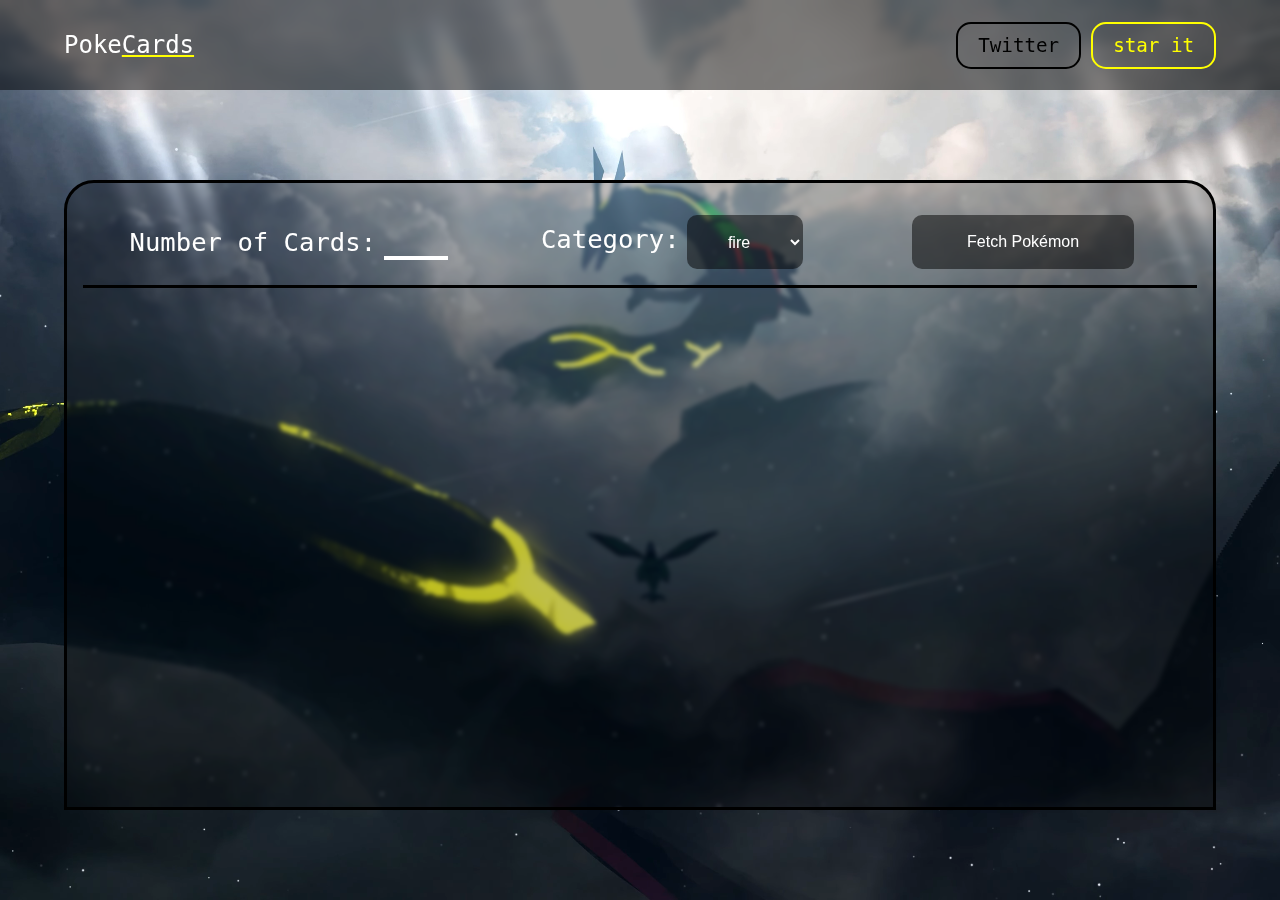
<file: main.html>
<!DOCTYPE html>
<html lang="en">
<head>
    <meta charset="UTF-8">
    <meta name="viewport" content="width=device-width, initial-scale=1.0">
    <title>Document</title>
    <link rel="stylesheet" href="main.css">
</head>
<body>
    <video src="img/pokemon-rayquaza.3840x2160.mp4" autoplay loop muted></video>
    <div class="body-original">
        <nav>
            <div class="nav-left">
                <div class="logo"></div>
                <a href="index.html">Poke<span class="underline">Cards</span></a>
            </div>
            <ul class="nav-right">
                <li class="nav-right-one"><a href="#twitter"><i class="fa-brands fa-x-twitter"></i> Twitter</a></li>
                <li class="nav-right-sec"><a href="#github"><i class="fa-regular fa-star"></i> star it</a></li>
            </ul>
        </nav>
        <main>
            <div class="center">
                <!-- <div class="main-top">
                    <h1>Hey <span class="underline name"> name</span> here are your pokemons</h1><br>
                </div> -->
                <div class="main-bottom">
                    <form id="pokemon-form">
                        <div class="form-grp1">
                            <label for="number-of-cards">Number of Cards:</label>
                            <input type="number" id="number-of-cards" name="number-of-cards" min="1" required>
                        </div>
                        <div class="form-grp2">
                            <label for="category">Category:</label>
                            <select type="text" id="category" name="category" required>
                                <option value="fire">fire</option>
                                <option value="water">water</option>
                                <option value="grass">grass</option>
                                <option value="electric">electric</option>
                                <option value="ground">ground</option>
                                <option value="flying">flying</option>
                                <option value="rock">rock</option>
                                <option value="bug">bug</option>
                                <option value="dark">dark</option>
                                <option value="light">light</option>
                            </select>
                        </div>
                        <button id="fetch-pokemon" type="submit">Fetch Pokémon</button>
                    </form> 
                    <div id="pokemon-cards"></div>
                </div>
            </div>
        </main>
    </div>
    <script src="script.js"></script>
</body>
</html>
</file>
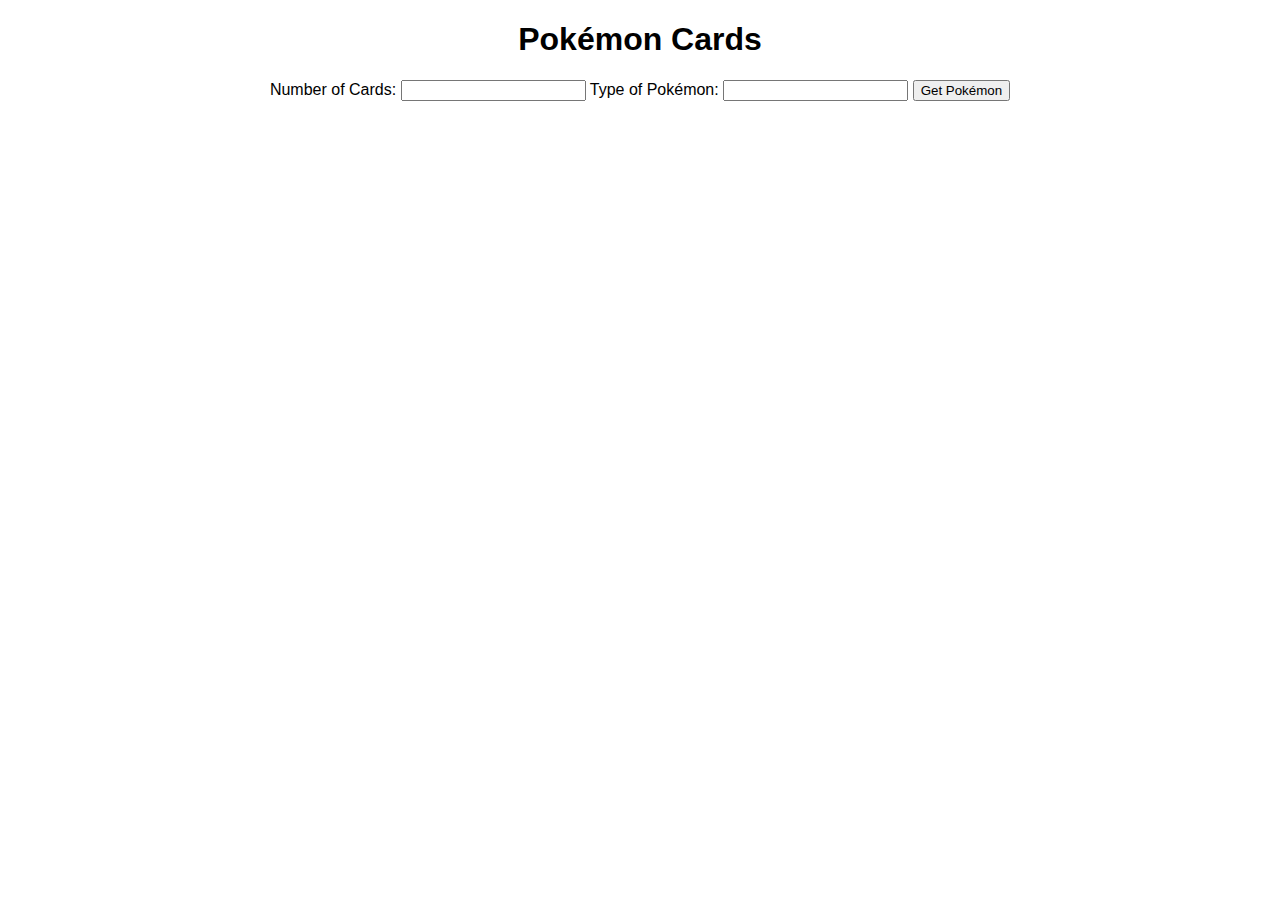
<file: something.html>
<!DOCTYPE html>
<html lang="en">
<head>
    <meta charset="UTF-8">
    <meta name="viewport" content="width=device-width, initial-scale=1.0">
    <title>Pokémon Cards</title>
    <style>
        body {
            font-family: Arial, sans-serif;
            text-align: center;
        }

        form {
            margin-bottom: 20px;
        }

        .pokemon-card {
            display: inline-block;
            border: 1px solid #ccc;
            border-radius: 10px;
            padding: 10px;
            margin: 10px;
            width: 150px;
            text-align: center;
        }

        .pokemon-card img {
            width: 100px;
            height: 100px;
        }
    </style>
</head>
<body>
    <h1>Pokémon Cards</h1>
    <form id="pokemon-form">
        <label for="num-cards">Number of Cards:</label>
        <input type="number" id="num-cards" name="num-cards" min="1" required>
        <label for="pokemon-type">Type of Pokémon:</label>
        <input type="text" id="pokemon-type" name="pokemon-type" required>
        <button type="submit">Get Pokémon</button>
    </form>
    <div id="pokemon-container"></div>
    <script>
        document.getElementById('pokemon-form').addEventListener('submit', async (event) => {
            event.preventDefault();

            const numCards = document.getElementById('num-cards').value;
            const pokemonType = document.getElementById('pokemon-type').value.toLowerCase();
            const pokemonContainer = document.getElementById('pokemon-container');
            pokemonContainer.innerHTML = '';

            try {
                // Fetch Pokémon by type
                const typeResponse = await fetch(`https://pokeapi.co/api/v2/type/${pokemonType}`);
                const typeData = await typeResponse.json();

                // Get a list of Pokémon for the specified type
                const pokemonList = typeData.pokemon.slice(0, numCards);

                // Fetch details for each Pokémon and render the cards
                for (const pokemon of pokemonList) {
                    const pokemonResponse = await fetch(pokemon.pokemon.url);
                    const pokemonData = await pokemonResponse.json();

                    const pokemonCard = document.createElement('div');
                    pokemonCard.classList.add('pokemon-card');
                    pokemonCard.innerHTML = `
                        <h2>${pokemonData.name}</h2>
                        <img src="${pokemonData.sprites.front_default}" alt="${pokemonData.name}">
                        <p>Height: ${pokemonData.height}</p>
                        <p>Weight: ${pokemonData.weight}</p>
                    `;
                    pokemonContainer.appendChild(pokemonCard);
                }
            } catch (error) {
                console.error('Error fetching Pokémon data:', error);
            }
        });
    </script>
</body>
</html>
</file>
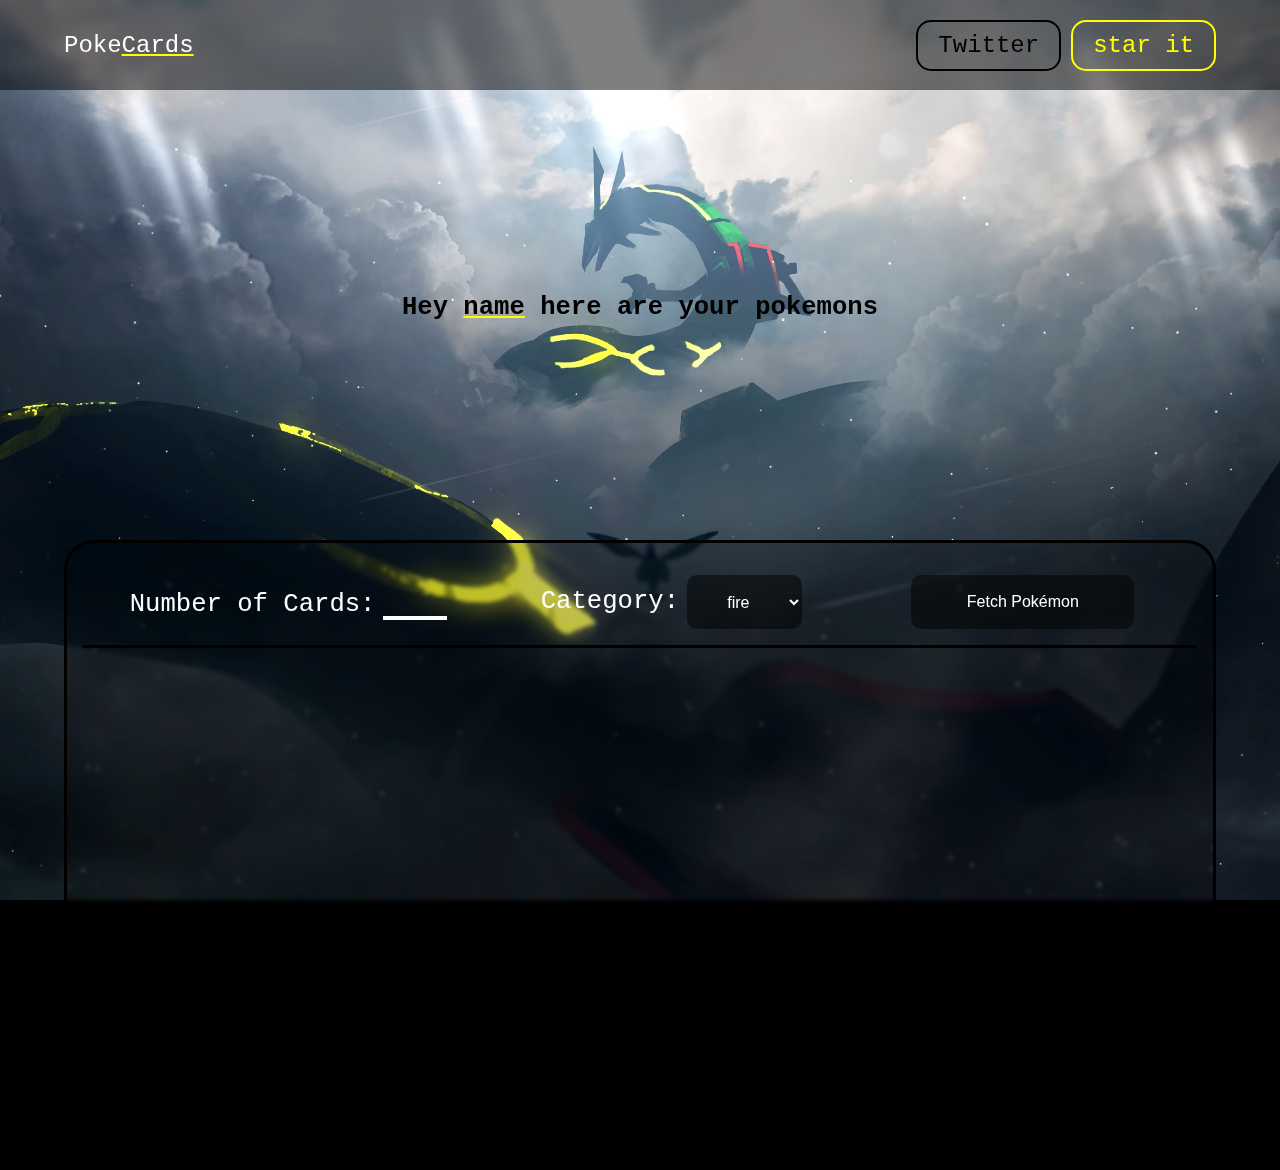
<file: thing.html>
<!DOCTYPE html>
<html lang="en">
<head>
    <meta charset="UTF-8">
    <meta name="viewport" content="width=device-width, initial-scale=1.0">
    <title>Document</title>
    <link rel="stylesheet" href="thing.css">
</head>
<body>
    <video src="img/pokemon-rayquaza.3840x2160.mp4" autoplay loop muted></video>
    <div class="body-original">
        <nav>
            <div class="nav-left">
                <div class="logo"></div>
                <a href="index.html">Poke<span class="underline">Cards</span></a>
            </div>
            <ul class="nav-right">
                <li class="nav-right-one"><a href="#twitter"><i class="fa-brands fa-x-twitter"></i> Twitter</a></li>
                <li class="nav-right-sec"><a href="#github"><i class="fa-regular fa-star"></i> star it</a></li>
            </ul>
        </nav>
        <main>
            <div class="center">
                <div class="main-top">
                    <h1>Hey <span class="underline name"> name</span> here are your pokemons</h1><br>
                </div>
                <div class="main-bottom">
                    <form id="pokemon-form">
                        <div class="form-grp1">
                            <label for="number-of-cards">Number of Cards:</label>
                            <input type="number" id="number-of-cards" name="number-of-cards" min="1" required>
                        </div>
                        <div class="form-grp2">
                            <label for="category">Category:</label>
                            <select type="text" id="category" name="category" required>
                                <option value="fire">fire</option>
                                <option value="water">water</option>
                                <option value="grass">grass</option>
                                <option value="electric">electric</option>
                                <option value="ground">ground</option>
                                <option value="flying">flying</option>
                                <option value="rock">rock</option>
                                <option value="bug">bug</option>
                                <option value="dark">dark</option>
                                <option value="light">light</option>
                            </select>
                        </div>
                        <button id="fetch-pokemon" type="submit">Fetch Pokémon</button>
                    </form> 
                    <div id="pokemon-cards"></div>
                </div>
            </div>
        </main>
    </div>
    <script src="script.js"></script>
</body>
</html>
</file>
<file: main.css>
*{
    margin: 0;
    padding: 0;
    box-sizing: border-box;
}
body{
    background-color: black;
    font-family: monospace;
}
video{
    width: 100%;
    top: 0;
    position: fixed;
    height: 100%;
    z-index: -100;
    object-fit: cover;
}
.bady-original{
    position: fixed;
}
nav{
    display: flex;
    justify-content: space-between;
    align-items: center;
    padding: 0 5%;
    min-height: 10vh;
    background-color: rgba(0, 0, 0, 0.5);
    z-index: 100;
    width: 100%;
    backdrop-filter: blur(5px);
    color: white;
    a{
        color: white;
        text-decoration: none;
    }
    ul{
        display: flex;
        list-style: none;
        li{
            padding: 0 10px;
        }
    }
    a{
        font-size: 1.5rem;
    }
}
.nav-right-one{
    border: 2px solid black;
    border-radius: 15px;
    padding: 10px 20px;
    
    a{
        color: black;
        font-size: 1.2rem;
    }
}
.nav-right-one:hover{
    transition: 0.3s ease-in-out;
    background-color: black;
    a{
        color: white;
        
    }
}


.nav-right-sec{

    border: 2px solid yellow;
    border-radius: 15px;
    padding: 10px 20px;

    margin-left: 10px;
    a{
        color: yellow;
        font-size: 1.2rem;
    }
}
.nav-right-sec:hover{
    transition: 0.3s ease-in-out;
    background-color: yellow;
    a{
        color: black;
        
    }
}
.underline{
    text-decoration: underline;
    text-decoration-color: yellow;
}
main{
    display: flex;
    align-items: center;
    justify-content: center;
    min-height: 90vh;
}
.center{
    height: 100%; 
    width: 100%;  
    /* display: flex; */
    /* flex-direction: column; */
    /* justify-content: center; */
    /* align-items: center; */
    text-align: center;

}
.main-top{
    /* border: 3px solid yellow; */
    height: 50vh;
    display: flex;
    top: 0;
    justify-content: center;
    align-items: center;
    width: 100%;
    flex-direction: column;
    h1{
        color: black;
        width: 40%;
        font-size: 2vw;
        margin: 1rem;
    }
}
label{
    color: white;
    font-size: 2vw;
}
.main-bottom{
    border: 3px solid black;
    margin-left: 5vw;
    margin-right: 5vw;
    /* width: 100%; */
    min-height: 70vh;
    border-top-left-radius: 30px;
    border-top-right-radius: 30px;
    background-color: rgba(0, 0, 0, 0.25);
    backdrop-filter: blur(2px);
    
}
#number-of-cards{
    height: 4vh;
    width: 5vw;
    border: none;
    /* border-radius: 10px; */
    background-color: transparent;
    border-bottom: 4px solid white;
    color: white;
    font-size: 2rem;
    text-align: center;

}
#number-of-cards:focus{
    outline: none;
}
form{
    display: flex;
    justify-content: space-around;
    align-items: center;
    margin: 1rem;
    border-bottom: 3px solid black;
    
}
#category{
    height: 6vh;
    width: 9vw;
    border: none;
    /* border-radius: 10px; */
    /* background-color: transparent; */
    background-color: rgba(0, 0, 0, 0.5);
    border-radius: 10px;
    color: white;
    text-align: center;
    font-size: 1rem;
}
#fetch-pokemon{
    height: 6vh;
    width: 20%;
    border: none;
    margin: 1rem;
    font-size: 1rem;
    border-radius: 10px;
    background-color: rgba(0, 0, 0, 0.5);
    /* border-bottom: 4px solid white; */
    color: white;
}
#fetch-pokemon:hover{
    background-color: black;
    transition: 0.5s ease-in-out;
}
#pokemon-cards{
    display: flex;
    flex-wrap: wrap;
    justify-content: center;
    align-items: center;
    margin: 1rem;
    height: 100%;
}
.center{
    height: 100%;
}

.card{
    width: 13rem;
    height: 17rem;
    background-color: black;
    color: white;
    border: 2px solid white;
    padding: 20px;
    margin: 1vw;
    border-radius: 15px;
    margin-bottom: 20px;
}
.main-top h1 {
    color: #000000;
    font-size: 3rem;
    min-height: 100vw;
    text-shadow: 0 0 10px #ffcc00, 0 0 20px #ffcc00, 0 0 30px #ffcc00;
    animation: glowAnimation 1.5s ease-in-out infinite alternate;
}

@keyframes glowAnimation {
    from {
        text-shadow: 0 0 10px #ffcc00, 0 0 20px #ffcc00, 0 0 30px #ffcc00;
    }
    to {
        text-shadow: 0 0 20px #ffcc00, 0 0 30px #ffcc00, 0 0 40px #ffcc00;
    }
}
</file>
<file: thing.css>
*{
    margin: 0;
    padding: 0;
    box-sizing: border-box;
}
body{
    background-color: black;
    font-family: monospace;
}
video{
    width: 100%;
    top: 0;
    position: fixed;
    height: 100%;
    z-index: -100;
    object-fit: cover;
}
.bady-original{
    position: fixed;
}
nav{
    display: flex;
    justify-content: space-between;
    align-items: center;
    padding: 0 5%;
    min-height: 10vh;
    background-color: rgba(0, 0, 0, 0.5);
    z-index: 100;
    width: 100%;
    backdrop-filter: blur(5px);
    color: white;
    a{
        color: white;
        text-decoration: none;
    }
    ul{
        display: flex;
        list-style: none;
        li{
            padding: 0 10px;
        }
    }
    a{
        font-size: 1.5rem;
    }
}
.nav-right-one{
    border: 2px solid black;
    border-radius: 15px;
    padding: 10px 20px;
    a{
        color: black;
    }
}
.nav-right-one:hover{
    background-color: black;
    a{
        color: white;
    }
}
.nav-right-sec{
    border: 2px solid yellow;
    border-radius: 15px;
    padding: 10px 20px;
    margin-left: 10px;
    a{
        color: yellow;
    }
}
.underline{
    text-decoration: underline;
    text-decoration-color: yellow;
}
main{
    display: flex;
    align-items: center;
    justify-content: center;
    min-height: 90vh;
}
.center{
    height: 100%; 
    width: 100%;  
    /* display: flex; */
    /* flex-direction: column; */
    /* justify-content: center; */
    /* align-items: center; */
    text-align: center;

}
.main-top{
    /* border: 3px solid yellow; */
    height: 50vh;
    display: flex;
    top: 0;
    justify-content: center;
    align-items: center;
    width: 100%;
    flex-direction: column;
    h1{
        color: black;
        width: 40%;
        font-size: 2vw;
        margin: 1rem;
    }
}
label{
    color: white;
    font-size: 2vw;
}
.main-bottom{
    border: 3px solid black;
    margin-left: 5vw;
    margin-right: 5vw;
    /* width: 100%; */
    min-height: 70vh;
    border-top-left-radius: 30px;
    border-top-right-radius: 30px;
    background-color: rgba(0, 0, 0, 0.25);
    backdrop-filter: blur(2px);
    
}
#number-of-cards{
    height: 4vh;
    width: 5vw;
    border: none;
    /* border-radius: 10px; */
    background-color: transparent;
    border-bottom: 4px solid white;
    color: white;
    font-size: 2rem;
    text-align: center;

}
#number-of-cards:focus{
    outline: none;
}
form{
    display: flex;
    justify-content: space-around;
    align-items: center;
    margin: 1rem;
    border-bottom: 3px solid black;
    
}
#category{
    height: 6vh;
    width: 9vw;
    border: none;
    /* border-radius: 10px; */
    /* background-color: transparent; */
    background-color: rgba(0, 0, 0, 0.5);
    border-radius: 10px;
    color: white;
    text-align: center;
    font-size: 1rem;
}
#fetch-pokemon{
    height: 6vh;
    width: 20%;
    border: none;
    margin: 1rem;
    font-size: 1rem;
    border-radius: 10px;
    background-color: rgba(0, 0, 0, 0.5);
    /* border-bottom: 4px solid white; */
    color: white;
}
#fetch-pokemon:hover{
    background-color: black;
    transition: 0.5s ease-in-out;
}
#pokemon-cards{
    display: flex;
    flex-wrap: wrap;
    justify-content: center;
    align-items: center;
    margin: 1rem;
}
.card{
    width: 13rem;
    height: 17rem;
    background-color: black;
    color: white;
    border: 2px solid white;
    padding: 20px;
    margin: 1vw;
    border-radius: 15px;
    margin-bottom: 20px;
}
</file>
